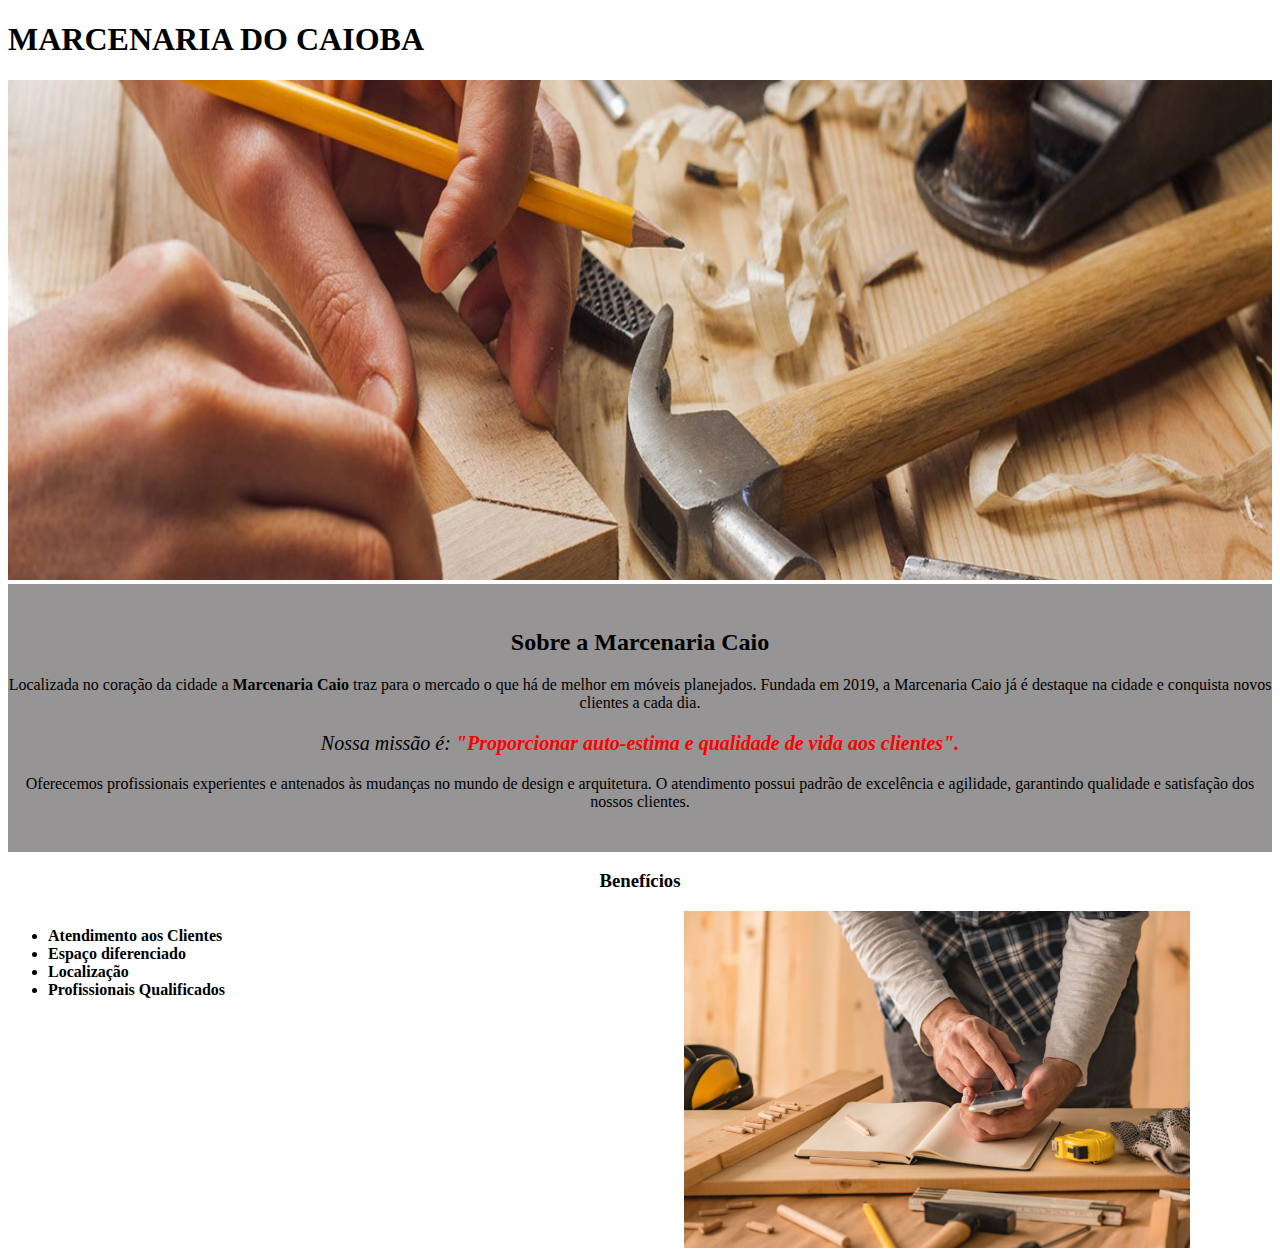
<file: marcenaria_caioba.html>
<!DOCTYPE html>
<html lang="en">
<head>
    <meta charset="UTF-8">
    <meta http-equiv="X-UA-Compatible" content="IE=edge">
    <meta name="viewport" content="width=device-width, initial-scale=1.0">
    <title>Marcenaria Do Caioba</title>
    <link rel="stylesheet" href="style_marcenaria.css">

</head>
<body>
    <h1>MARCENARIA DO CAIOBA</h1>
    
    <img class="img" src="imagens/banner.jpg" width="100%" alt="">

    <div class="fundo_cinza centro" >
        
        <h2>Sobre a Marcenaria Caio</h2>

        <p>Localizada no coração da cidade a <strong>Marcenaria Caio</strong> traz para o mercado o que há de melhor em móveis planejados. Fundada em 2019, a Marcenaria Caio já é destaque na cidade e conquista novos clientes a cada dia.
        </p>

        <p class="fonte"> <em>Nossa missão é: <strong>"Proporcionar auto-estima e qualidade de vida aos clientes".</strong></em>
        </p>

        <p>Oferecemos profissionais experientes e antenados às mudanças no mundo de design e arquitetura. O atendimento possui padrão de excelência e agilidade, garantindo qualidade e satisfação dos nossos clientes.
        </p>

    </div>

    <h3 class="centro">Benefícios</h3>

    <ul class="inline_block "><strong>
        <li>Atendimento aos Clientes</li>
        <li>Espaço diferenciado</li>
        <li>Localização</li>
        <li>Profissionais Qualificados</li>
        </strong>

    </ul>

    <img class="imagem_beneficios inline_block" src="imagens/beneficios.jpg" alt="Benefícios">
</body>
</html>
</file>
<file: style_marcenaria.css>
.centro{
    text-align: center;
}

.fundo_cinza{
    text-align: center;
    background-color: rgb(150, 148, 148);
    padding-top: 25px;
    padding-bottom: 25px;
}

.img{
    height: 500px;
}

em strong{
    color: red;
}

.fonte {
    font-size: 20px;
}

.imagem_beneficios{
    width: 40%;
    

}

.inline_block{
    display: inline-block;
}

ul{
    vertical-align: top;
    width: 50%;
    
}
</file>
